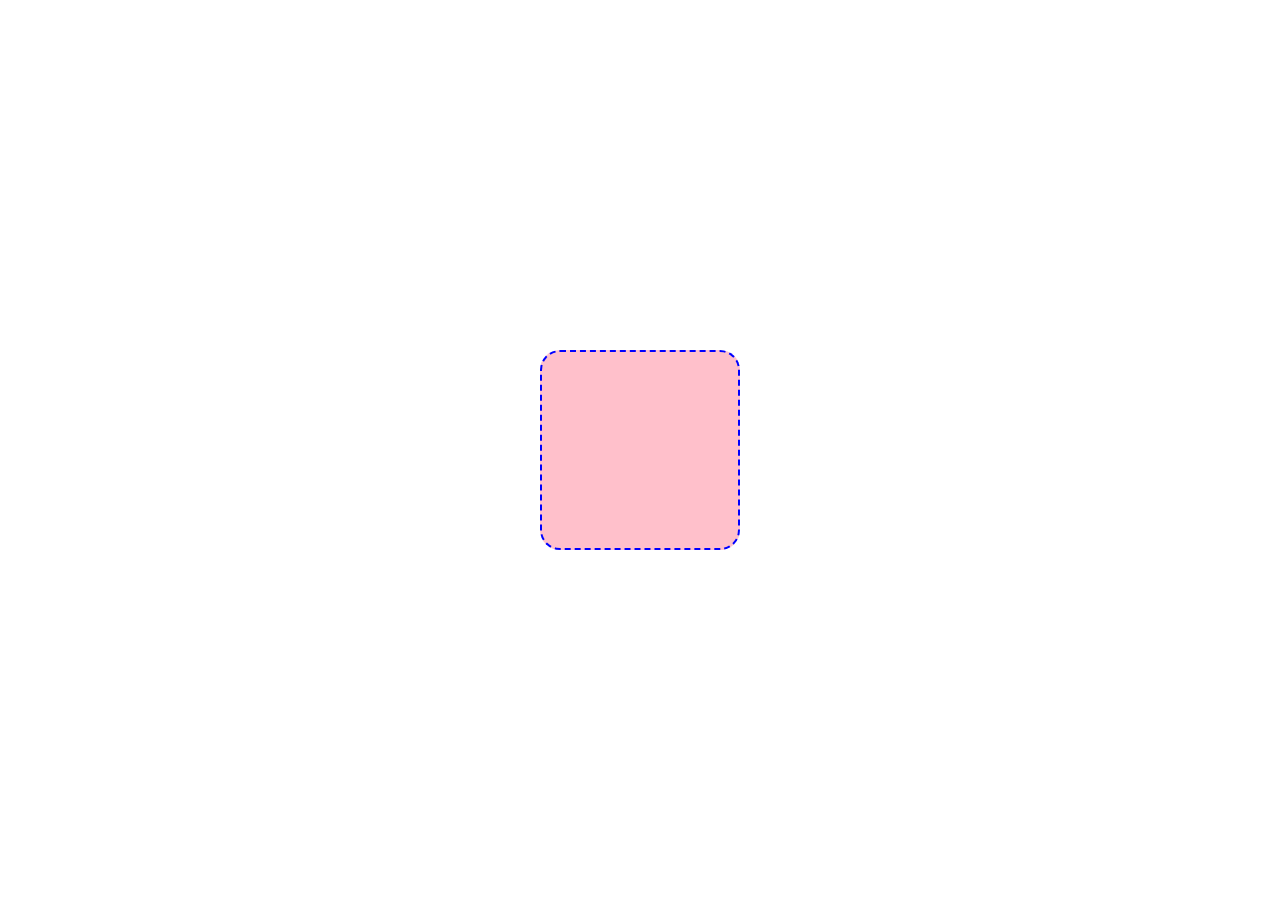
<file: domnarkomfinaindexpr.html>
<!DOCTYPE html>
<html lang="ru">
  <head>
    <meta charset="UTF-8" />
    <title>Дом Наркомфи́на</title>
    <link rel="stylesheet" href="https://meyerweb.com/eric/tools/css/reset/reset.css">
    <link rel="stylesheet" href="stylepr.css">
  </head>
<body>
<div class="block"></div>
</body>
</html>
</file>
<file: stylepr.css>
@import url('https://fonts.googleapis.com/css2?family=Playfair:ital,wght@0,400;0,800;1,400;1,800&display=swap');
* {
  box-sizing: border-box;
}
body {
  font-family: 'Playfair', serif;
  font-size: 20px;
  line-height: 140%;
  padding: 40px 40px 104px 40px;
}
h1, h2 {
  font-weight: 600;
  margin-bottom: 1em;
}
h1 {
  font-size: 60px;
}

h2 {
  font-size: 48px;
}

p {
  margin-bottom: 1em;
}

b, strong {
  font-weight: 600;
}

em. i {
  font-style: italic;
}

a:hover {
  color: red;
}

a {
  color: blue;
  text-decoration: none;
}

blockquote {
  background-color: lightgray;
  padding: 40px;
  margin-bottom: 1em;
  border-radius: 20px;
}

.cite {
  background-color: lightgray;
  padding: 40px;
  margin-bottom: 1em;
  border-radius: 20px;
}

ol, ul {
  margin-left: 20px;
  margin-bottom: 1em;
}

ol {
  list-style: decimal;
}

ul {
  list-style: disc;
}

ul ul, ul ol, ol ul, ol ol {
  margin-bottom: 0;
}

#img1 {
  width: 300px;
  border-radius: 20px;
}

.first {
  position: fixed;
  background-color: white;
  background-image: url();
  height: 64px;
  left: 0;
  right: 0;
  bottom: 0;
}

.second {
  position: absolute;
  top: 5px;
  left: 5px;
  right: 5px;
  bottom: 5px;
  background-color: white;
  border-radius: 10px;
  border: 2px solid black;
  text-align: center;
  line-height: 44px;
}

.block {
  position: fixed;
  background-color: pink;
  width: 200px;
  height: 200px;
  top: 50%;
  left: 50%;
  margin-right: -100%;
  margin-bottom: -100%;
  transform: translate(-50%, -50%);
  border: 2px dashed blue;
  border-radius: 20px;
}
</file>
